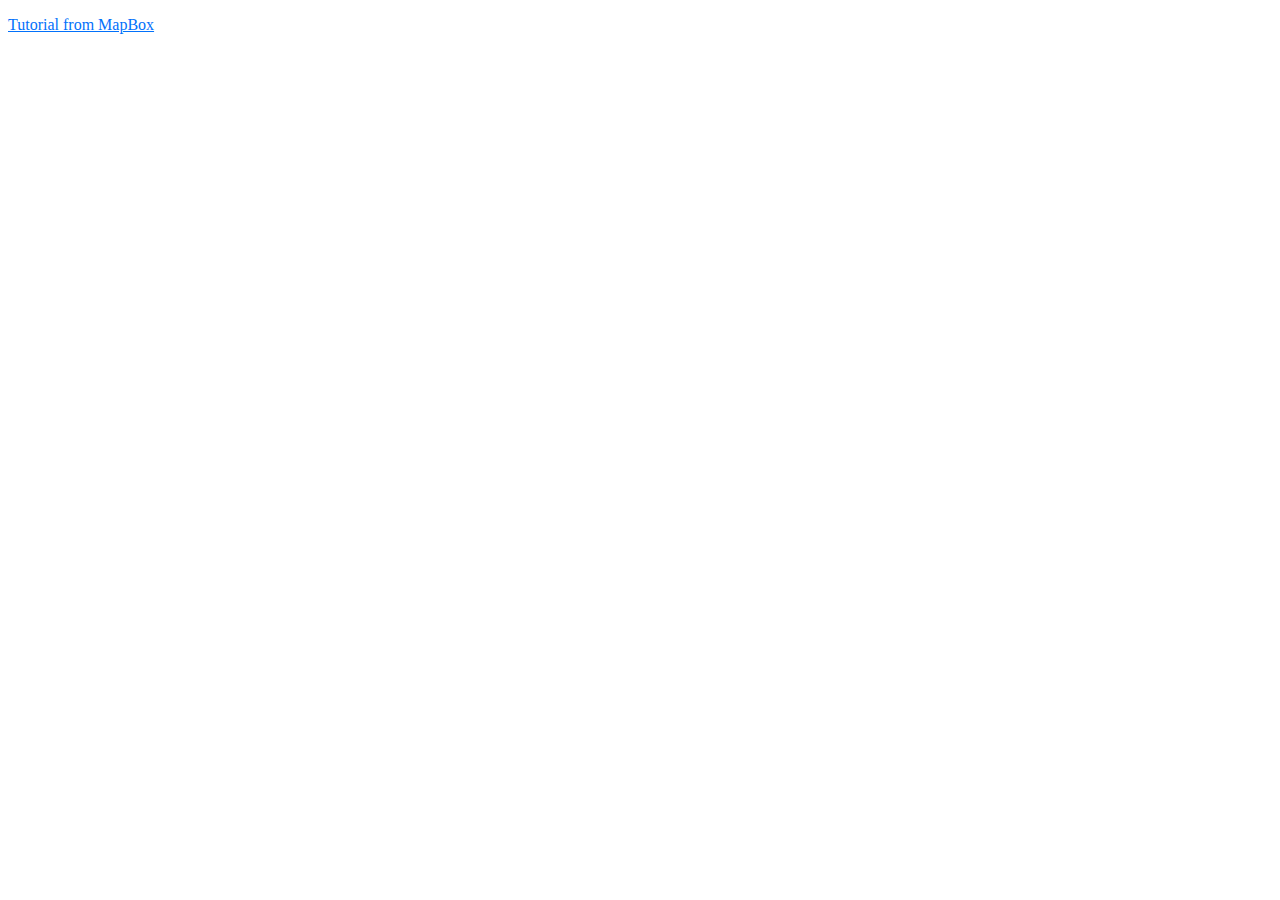
<file: play-with-turf_js/index.html>
<!DOCTYPE html>
<html>
<head>
<meta charset=utf-8 />
<title>Hello Turf.js</title>
<meta name='viewport' content='initial-scale=1,maximum-scale=1,user-scalable=no' />
<link href='https://api.tiles.mapbox.com/mapbox.js/v2.1.8/mapbox.css' rel='stylesheet' />
<link href="styles.css" rel="stylesheet" media="all">
<script src='https://api.tiles.mapbox.com/mapbox.js/v2.1.8/mapbox.js'></script>
<script src='https://api.tiles.mapbox.com/mapbox.js/plugins/turf/v1.3.0/turf.min.js'></script>
<script src="leaflet-providers.js"></script>
</head>
<body>
<p><a href="https://www.mapbox.com/guides/analysis-with-turf/">Tutorial from MapBox</a></p>
	<div id='map'></div>
	<script>
	L.mapbox.accessToken = 'pk.eyJ1IjoicGRiYXJ0c2NoIiwiYSI6IktCQVRZSnMifQ.lkDvYfHPWix0mNfNqvdxEA';

	// store GeoJSON objects in these variables
	var hospitals = 
	{
			"type": "FeatureCollection",
			"features": [
				{ "type": "Feature", "properties": { "Name": "VA Medical Center -- Leestown Division", "Address": "2250 Leestown Rd" }, "geometry": { "type": "Point", "coordinates": [ -84.539487, 38.072916 ] } },
				{ "type": "Feature", "properties": { "Name": "St. Joseph East", "Address": "150 N Eagle Creek Dr" }, "geometry": { "type": "Point", "coordinates": [ -84.440434, 37.998757 ] } },
				{ "type": "Feature", "properties": { "Name": "Central Baptist Hospital", "Address": "1740 Nicholasville Rd" }, "geometry": { "type": "Point", "coordinates": [ -84.512283, 38.018918 ] } },
				{ "type": "Feature", "properties": { "Name": "VA Medical Center -- Cooper Dr Division", "Address": "1101 Veterans Dr" }, "geometry": { "type": "Point", "coordinates": [ -84.506483, 38.02972 ] } },
				{ "type": "Feature", "properties": { "Name": "Shriners Hospital for Children", "Address": "1900 Richmond Rd" }, "geometry": { "type": "Point", "coordinates": [ -84.472941, 38.022564 ] } },
				{ "type": "Feature", "properties": { "Name": "Eastern State Hospital", "Address": "627 W Fourth St" }, "geometry": { "type": "Point", "coordinates": [ -84.498816, 38.060791 ] } },
				{ "type": "Feature", "properties": { "Name": "Cardinal Hill Rehabilitation Hospital", "Address": "2050 Versailles Rd" }, "geometry": { "type": "Point", "coordinates": [ -84.54212, 38.046568 ] } },
				{ "type": "Feature", "properties": { "Name": "St. Joseph Hospital", "ADDRESS": "1 St Joseph Dr" }, "geometry": { "type": "Point", "coordinates": [ -84.523636, 38.032475 ] } },
				{ "type": "Feature", "properties": { "Name": "UK Healthcare Good Samaritan Hospital", "Address": "310 S Limestone" }, "geometry": { "type": "Point", "coordinates": [ -84.501222, 38.042123 ] } },
				{ "type": "Feature", "properties": { "Name": "UK Medical Center", "Address": "800 Rose St" }, "geometry": { "type": "Point", "coordinates": [ -84.508205, 38.031254 ] }
				}
			]
		}

	;
	var libraries = 
	{
			"type": "FeatureCollection",
			"features": [
				{ "type": "Feature", "properties": { "Name": "Village Branch", "Address": "2185 Versailles Rd" }, "geometry": { "type": "Point", "coordinates": [ -84.548369, 38.047876 ] } },
				{ "type": "Feature", "properties": { "Name": "Northside Branch", "ADDRESS": "1733 Russell Cave Rd" }, "geometry": { "type": "Point", "coordinates": [ -84.47135, 38.079734 ] } },
				{ "type": "Feature", "properties": { "Name": "Central Library", "ADDRESS": "140 E Main St" }, "geometry": { "type": "Point", "coordinates": [ -84.496894, 38.045459 ] } },
				{ "type": "Feature", "properties": { "Name": "Beaumont Branch", "Address": "3080 Fieldstone Way" }, "geometry": { "type": "Point", "coordinates": [ -84.557948, 38.012502 ] } },
				{ "type": "Feature", "properties": { "Name": "Tates Creek Branch", "Address": "3628 Walden Dr" }, "geometry": { "type": "Point", "coordinates": [ -84.498679, 37.979598 ] } },
				{ "type": "Feature", "properties": { "Name": "Eagle Creek Branch", "Address": "101 N Eagle Creek Dr" }, "geometry": { "type": "Point", "coordinates": [ -84.442219, 37.999437 ] } }
			]
		}

	;

	// Add marker color, symbol, and size to hospital GeoJSON
	for(var i = 0; i < hospitals.features.length; i++) {
		hospitals.features[i].properties['marker-color'] = '#DC143C';
		hospitals.features[i].properties['marker-symbol'] = 'hospital';
		hospitals.features[i].properties['marker-size'] = 'small';
	};

	// Add marker color, symbol, and size to library GeoJSON
	for (var i = 0; i < libraries.features.length; i++) {
		libraries.features[i].properties['marker-color'] = '#4169E1';
		libraries.features[i].properties['marker-symbol'] = 'library';
		libraries.features[i].properties['marker-size'] = 'small';
	};

	var map = L.mapbox.map('map')
			.setView([38.05, -84.5], 12);
			
	L.tileLayer.provider('Stamen.Watercolor').addTo(map);

	var hospitalLayer = L.mapbox.featureLayer(hospitals)
			.addTo(map);
	var libraryLayer = L.mapbox.featureLayer(libraries)
			.addTo(map);

	// Bind a popup to each feature in hospitalLayer and libraryLayer
		hospitalLayer.eachLayer(function (layer) {
			layer.bindPopup('<strong>' + layer.feature.properties.Name + '</strong>', { closeButton: false });
		}).addTo(map);
		libraryLayer.eachLayer(function (layer) {
			layer.bindPopup(layer.feature.properties.Name, { closeButton: false });
		}).addTo(map);

		// Open popups on hover
		libraryLayer.on('mouseover', function (e) {
			e.layer.openPopup();
		});
		hospitalLayer.on('mouseover', function (e) {
			e.layer.openPopup();
		});

	// reset marker size to small
	function reset() {
		var hospitalFeatures = hospitalLayer.getGeoJSON();
			for (var i = 0; i < hospitalFeatures.features.length; i++) {
				hospitalFeatures.features[i].properties['marker-size'] = 'small';
			};
			hospitalLayer.setGeoJSON(hospitalFeatures);
	};

	libraryLayer.on('click', function (e) {
		// Reset any and all marker sizes to small
		reset();
		// Get the GeoJSON from libraryFeatures and hospitalFeatures
		var libraryFeatures = libraryLayer.getGeoJSON();
		var hospitalFeatures = hospitalLayer.getGeoJSON();

		// Using Turf, find the nearest hospital to library clicked
		var nearestHospital = turf.nearest(e.layer.feature, hospitalFeatures);

		// Change the nearest hospital to a large marker
		nearestHospital.properties['marker-size'] = 'large';

		// Add the new GeoJSON to hospitalLayer
		hospitalLayer.setGeoJSON(hospitalFeatures);
	});

	map.on('click', function (e) {
		reset();
	});
	// When map loads, zoom to libraryLayer features
	map.fitBounds(libraryLayer.getBounds());
	</script>
</body>
</html>
</file>
<file: play-with-turf_js/styles.css>
/* ---------------------------------------------------------
   HTML5 Bones
   This stylesheet contains print styling and a section for 
   you to simply add your own. This is a basic template 
   after all.
   ---------------------------------------------------------*/
    body {
   
    }
    /* Default link styling */
    a:link { color:#0271fb; }
    a:visited { color:#bd02fb; }
    a:hover, a:focus { color:#000; }
    a:active { color:#fb0e02; }
    
    
    
/* ---------------------------------------------------------
   Author's styles
   ---------------------------------------------------------*/
/*
	 html { height: 100% }
		body { height: 100%; margin: 0; padding: 0;}
		#map { height: 100% }
	*/
			#map {
			width: 900px;
			height: 500px;
		}

	
	
	
	
    
/* ---------------------------------------------------------
   Print styles
   ---------------------------------------------------------*/
@media print {
    * {
        color:#000 !important;
        box-shadow:none !important;
        text-shadow:none !important;
        background:transparent !important;
    }
    html { background-color:#fff; }
    /* Hide navigation */
    nav { display:none; }

    /* Show link destinations in brackets after the link text */
    a[href]:after { content: " (" attr(href) ") "; }
    a[href] {
        font-weight:bold;
        text-decoration:underline;
        color:#06c;
        border:none;
    }
    /* Don't show link destinations for JavaScript or internal links */ 
    a[href^="javascript:"]:after, a[href^="#"]:after { content:""; }
    
    /* Show abbr title value in brackets after the text */
    abbr[title]:after { content: " (" attr(title) ")"; }

    figure { 
        margin-bottom:1em; 
        overflow:hidden;
    }

    figure img { border:1px solid #000; }
}
</file>
